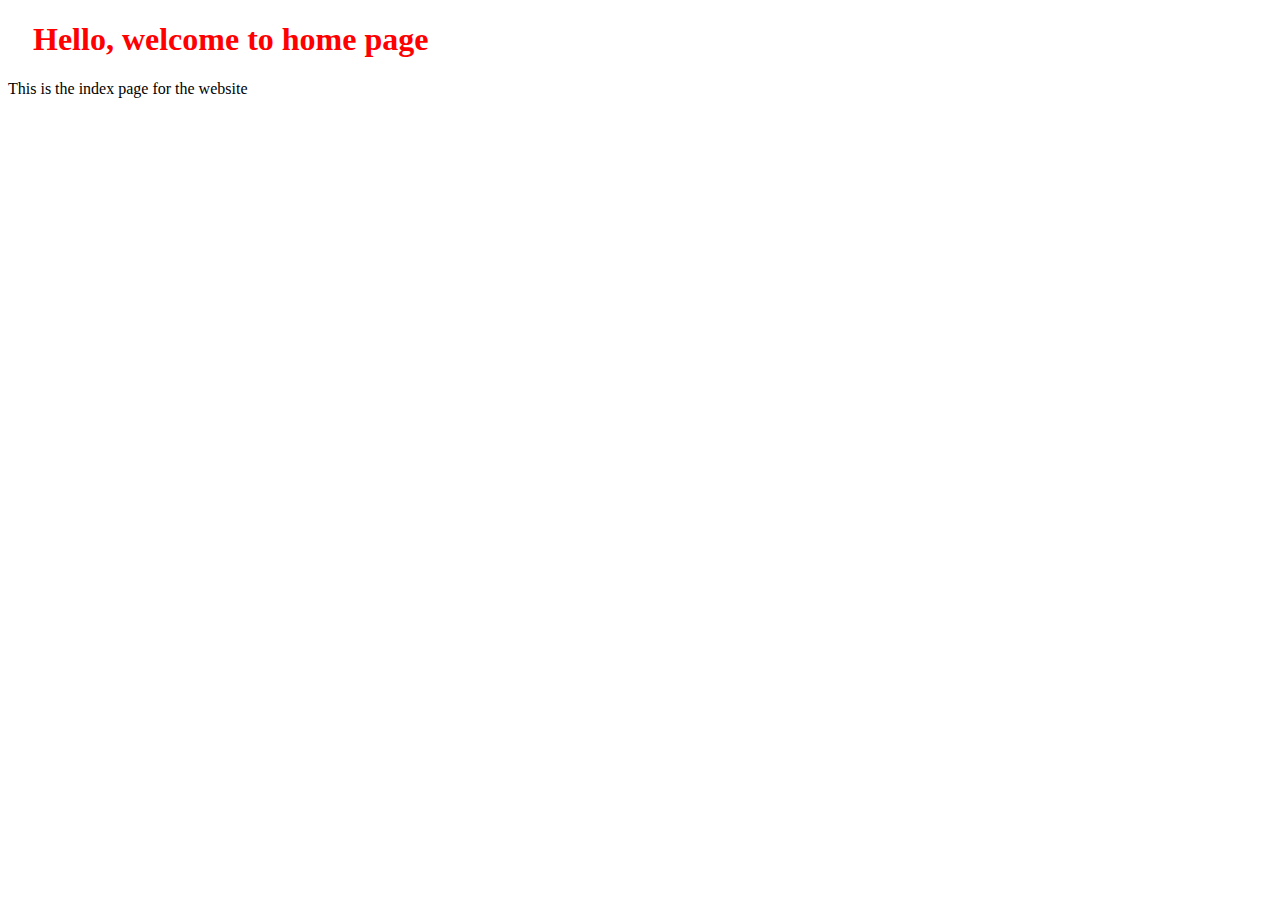
<file: rust_servers/scenario1/httpserver/public/index.html>
<!DOCTYPE html>
<html lang="en">
<head>
    <meta charset="UTF-8">
    <link rel="stylesheet" href="styles.css">
    <title>Index Page!</title>
</head>
<body>
<h1>Hello, welcome to home page</h1>
<p>This is the index page for the website</p>
</body>
</html>
</file>
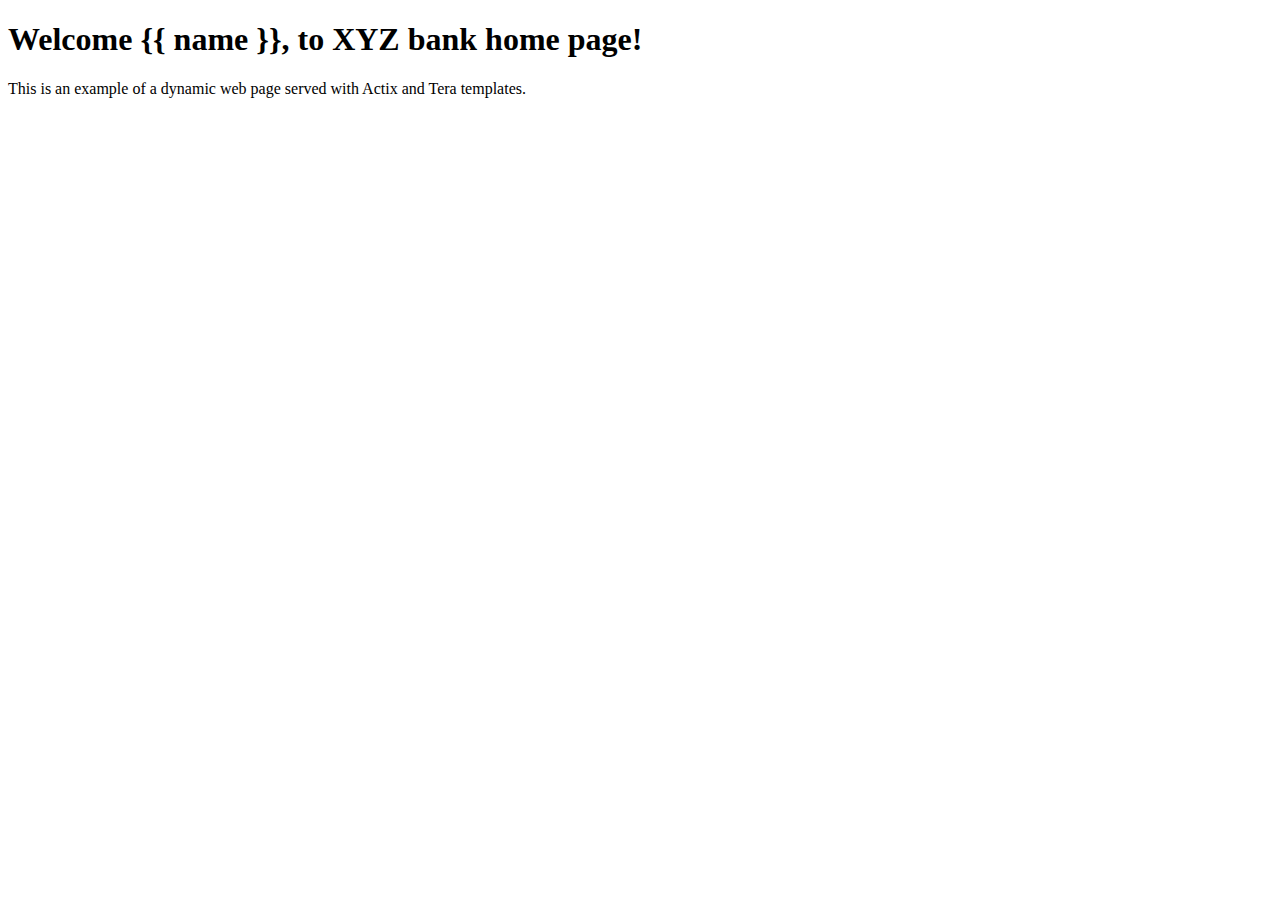
<file: rust_servers/ch7/ezytutors/tutor-web-app-ssr/static/iter1/index.html>
<!DOCTYPE html>
<html lang="en">
<head>
    <meta charset="UTF-8">
    <title>XYZ Bank Website</title>
</head>
<body>
    <h1>Welcome {{ name }}, to XYZ bank home page!</h1>
    <p>This is an example of a dynamic web page served with Actix and Tera templates.</p>
</body>
</html>
</file>
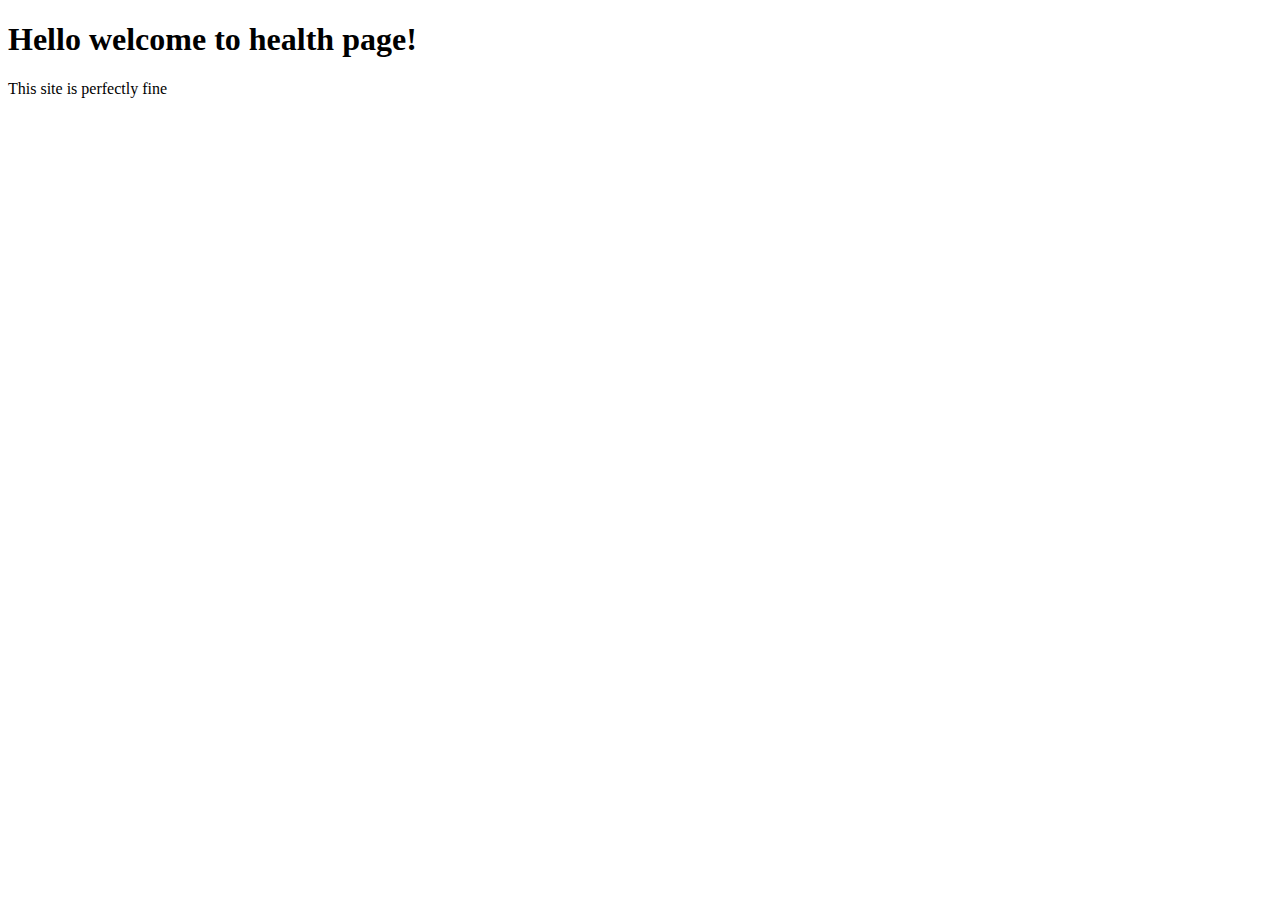
<file: rust_servers/scenario1/httpserver/public/health.html>
<!DOCTYPE html>
<html lang="en">
<head>
    <meta charset="UTF-8">
    <title>Health Page!</title>
</head>
<body>
<h1>Hello welcome to health page!</h1>
<p>This site is perfectly fine</p>
</body>
</html>
</file>
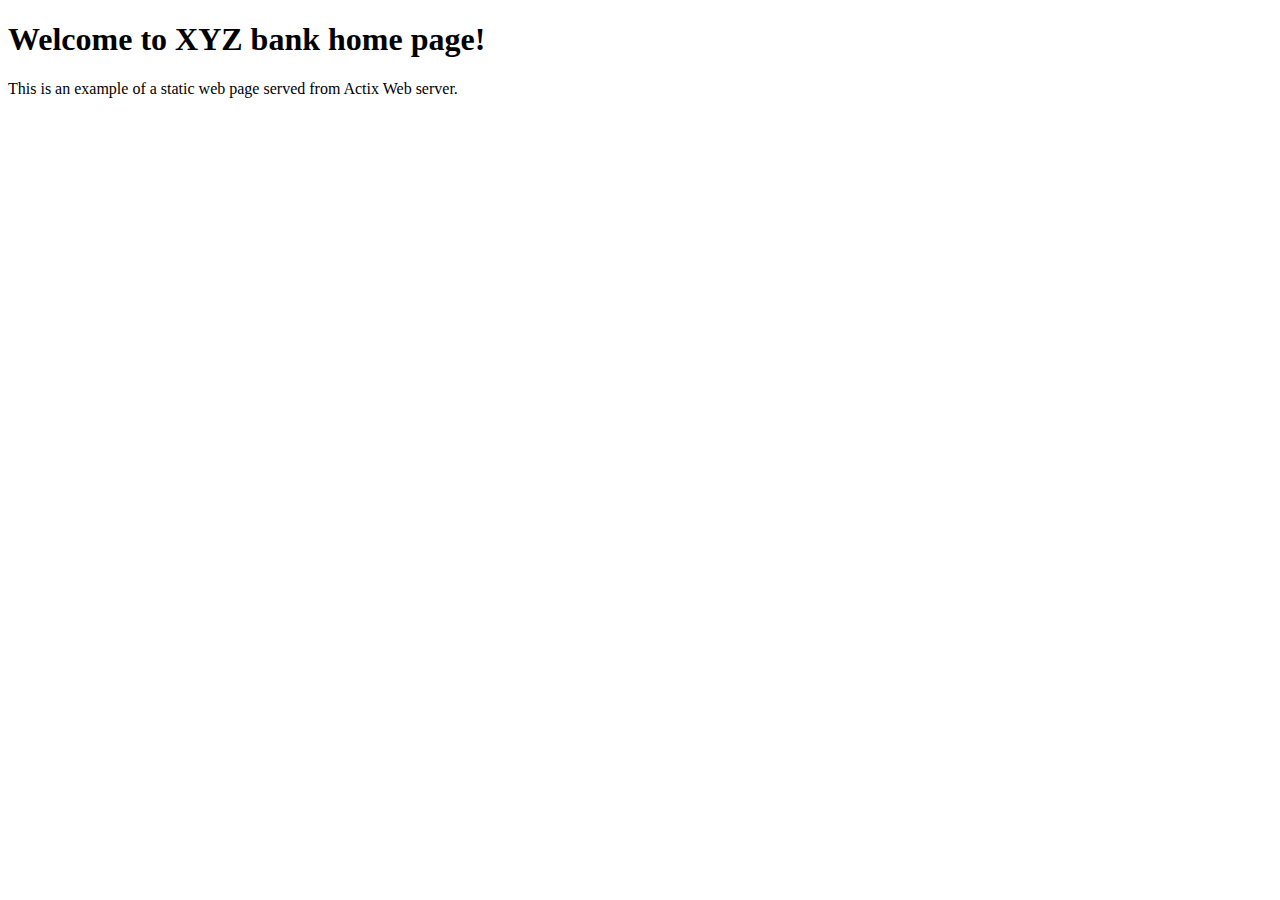
<file: rust_servers/ch7/ezytutors/tutor-web-app-ssr/static/static-web-page.html>
<!DOCTYPE html>
<html lang="en">
<head>
    <meta charset="UTF-8">
    <title>XYZ Bank Website</title>
</head>
<body>
    <h1>Welcome to XYZ bank home page!</h1>
    <p>This is an example of a static web page served from Actix Web server.</p>
</body>
</html>
</file>
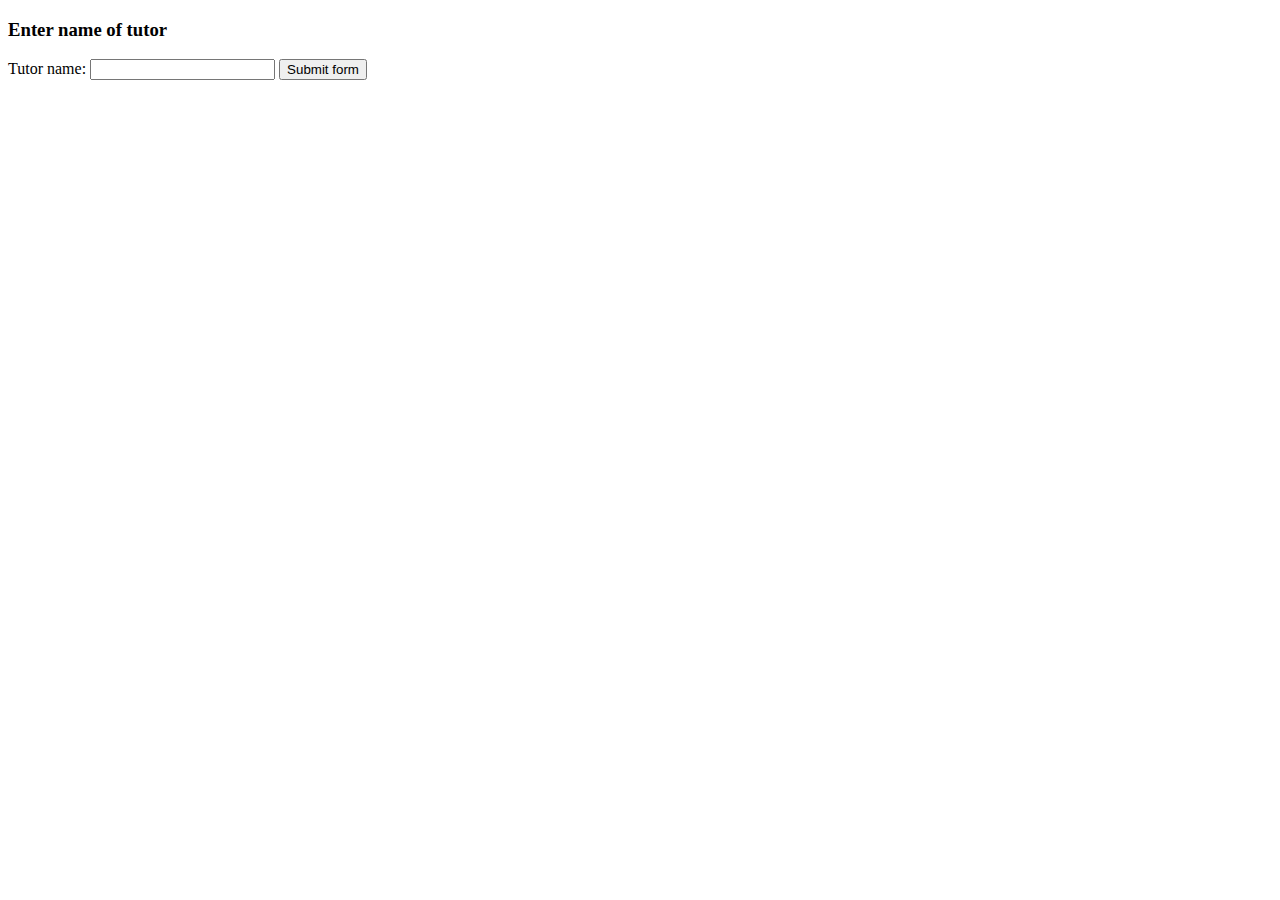
<file: rust_servers/ch7/ezytutors/tutor-web-app-ssr/static/iter2/form.html>
<!DOCTYPE html>
<html lang="en">
<head>
    <meta charset="UTF-8">
    <title>Forms with Actix & Rust</title>
</head>
<body>
    <h3>Enter name of tutor</h3>
    <form action=/tutors method=POST>
        <label>
            Tutor name:
            <input name="name">
        </label>
        <button type=submit>Submit form</button>
    </form>
</body>
</html>
</file>
<file: rust_servers/scenario1/httpserver/public/styles.css>
h1 {
    color: red;
    margin-left: 25px;
}
</file>
